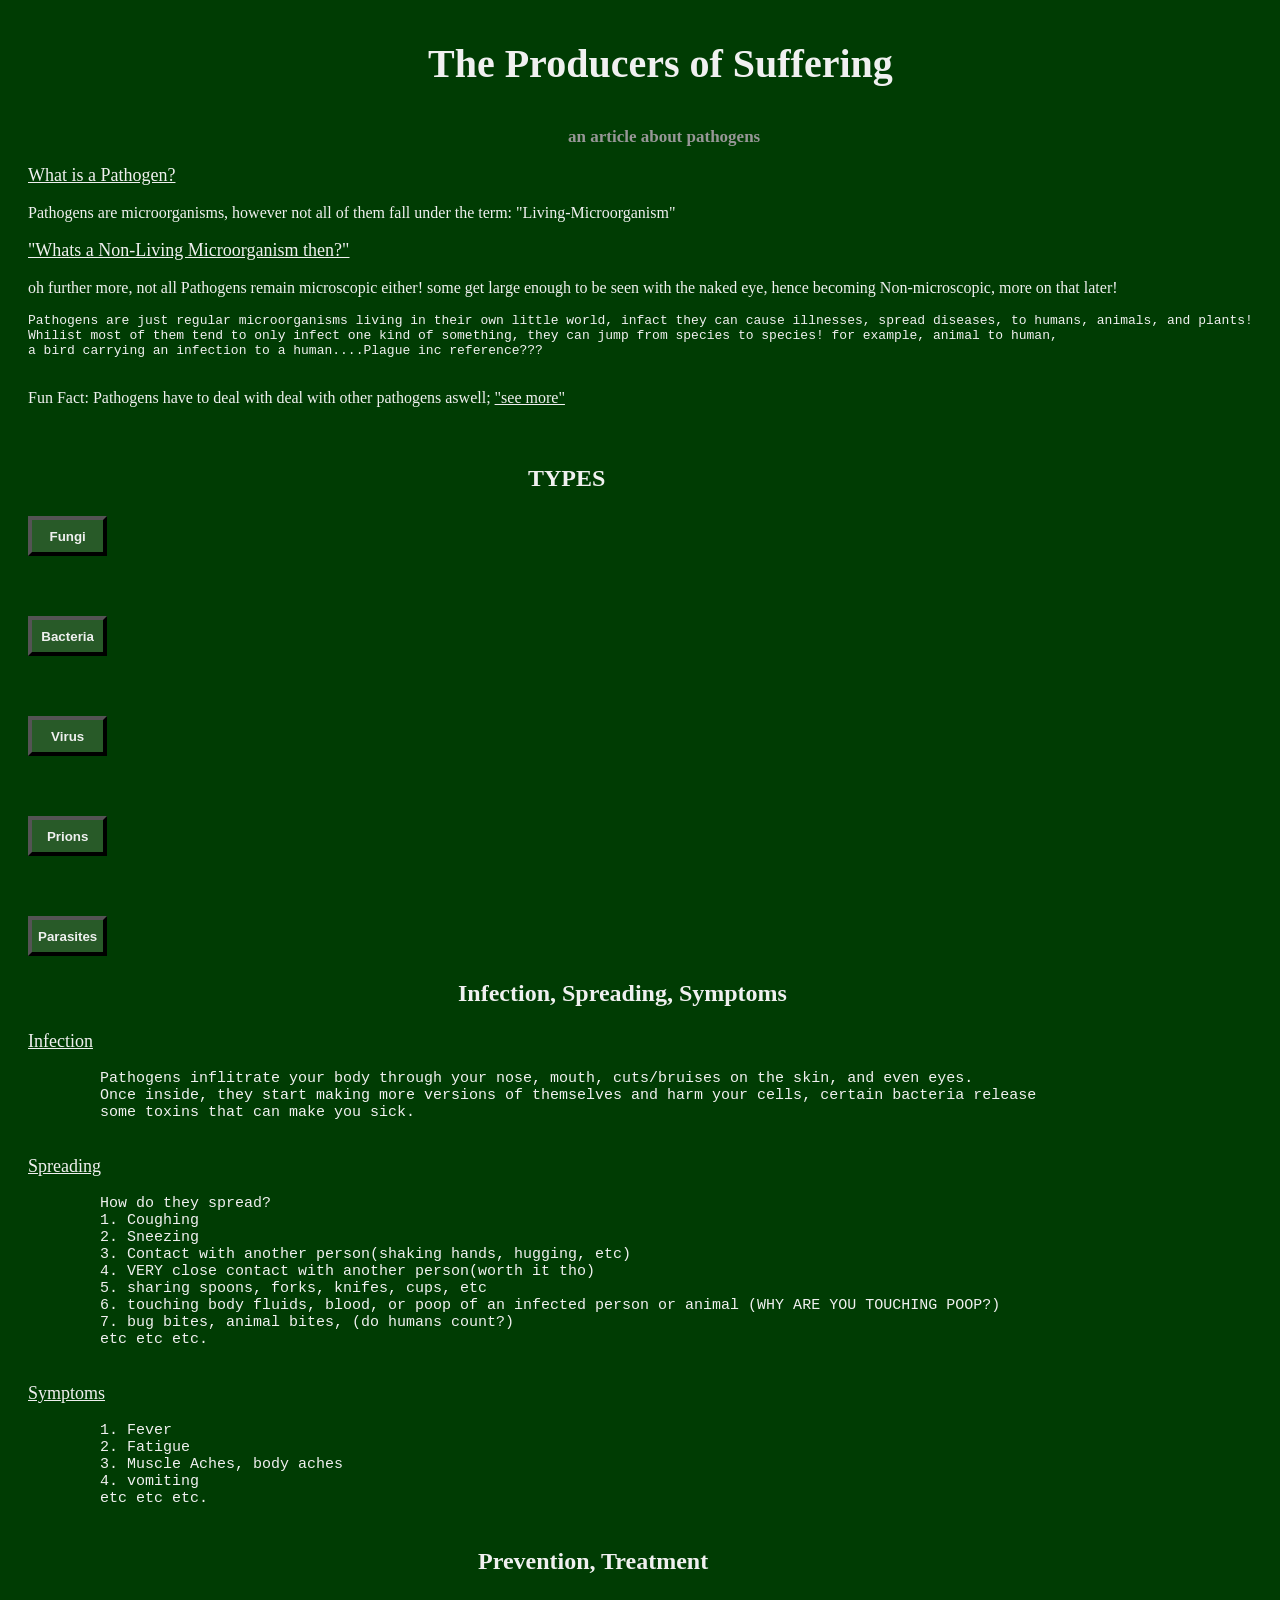
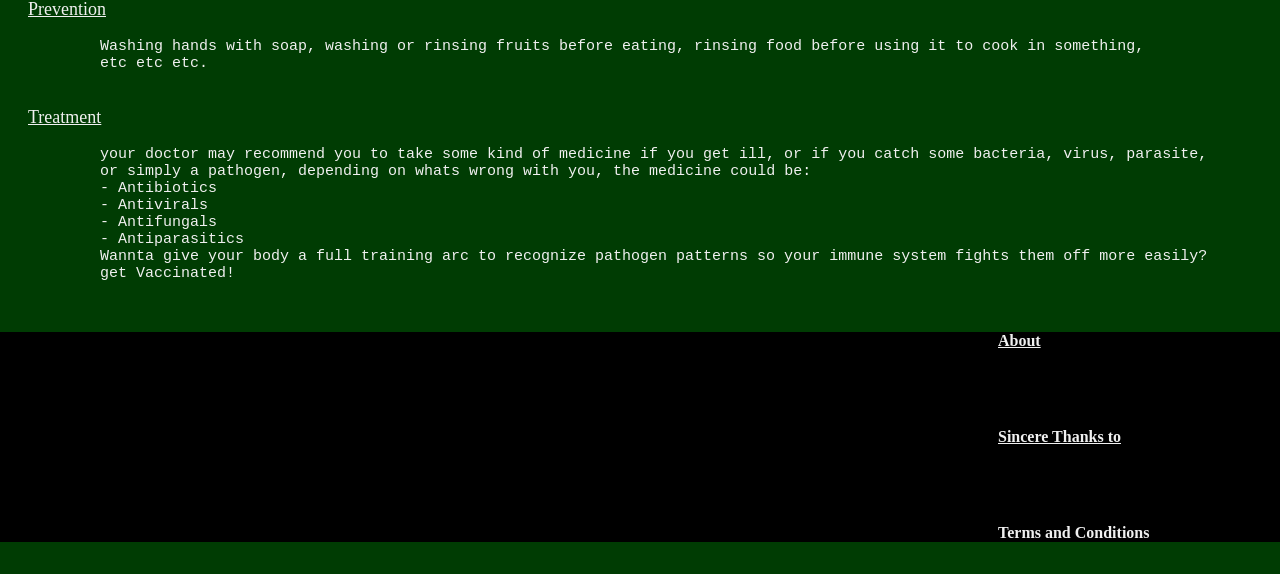
<file: index.html>
<!DOCTYPE html>
<html lang="en">
<head>
    <meta charset="UTF-8">
    <meta name="viewport" content="width=device-width, initial-scale=1.0">
    <title>T.P.O.S.</title>
    <link rel="stylesheet" href="index.css">
</head>
<body>

    <p id="TPOS">The Producers of Suffering</p> <!--If this is blahblah color-->
    <p id="aaap">an article about pathogens</p> <!--Then make this ligher blahblah color-->
    <p id="ques1">What is a Pathogen?</p>
    <p id="ans1">Pathogens are microorganisms, however not all of them fall under the term: "Living-Microorganism"</p>
    <p id="ques2"><a href="Non-living-micro">"Whats a Non-Living Microorganism then?"</a></p>
    <p id="text1">oh further more, not all Pathogens remain microscopic either! some get large enough to be seen with the naked eye, hence becoming Non-microscopic, more on that later!</p>
    <pre id="text1">
Pathogens are just regular microorganisms living in their own little world, infact they can cause illnesses, spread diseases, to humans, animals, and plants!
Whilist most of them tend to only infect one kind of something, they can jump from species to species! for example, animal to human,
a bird carrying an infection to a human....Plague inc reference???
    </pre >
    <p id="text1">Fun Fact: Pathogens have to deal with deal with other pathogens aswell; <a href="pathogens1v1">"see more"</a></p>
    <br>
    <p id="types_text">TYPES</p>

    <div class="all_types"> 
        <button id="fungi_button" onclick="show_fungi()">Fungi </button> 
        <button id="bacteria_button" onclick="show_bacteria()">Bacteria</button>
        <button id="virus_button" onclick="show_virus()">Virus</button>
        <button id="prion_button" onclick="show_prions()">Prions</button>
        <button id="parasite_button" onclick="show_parasites()">Parasites </button>
    </div>

    
    <pre id="fungi_info">
        e.g. mushrooms, toadstools, yeasts, mould, etc
        Some fungi look like plants, but are not really plants, 
        since they can't make their own food by using chlorophyll(they dont have it!). 
        Therefore they have to feed on other organic matter. 
        They spread through the air and the environment in spores
        "Wantta learn more about fungi?" -- Just Google It! <!--Reproduction: imagine this, one fungi, sitting ontop of a fridge eating up a dead fly, 
        sends off a spore, the spore touches a "fungi-suitable" surface and grows into a BIGGER fungi.
        NICE FUNGIS?: you know, seems like we are more of a foe to fungi than they are to us, yeast, a type of fungi, is used to make bread and beer. some moulds are used to make medicine..
        NOT SO NICE FUNGIS?: now hold on a minute, fungis aren't all FUN; some mushrooms are murderously toxic, and fungi can be responsible for fungal infections(Athlete's Foot, Ringworm, etc)
    -->
        <img id="pathogen_pic" src="images/mushroomfungi.jpg" alt="image of a mushroom">
    </pre>
    <pre id="bacteria_info">
        e.g. Escherichia coli(E. coli), Vibro cholerae, Yersinia pestis, etc
        single-cell microorganism. one bacteria = bacterium.
        Theres Millions or even more different types of bacteria that can be found. 
        They are EVERYWHERE, from your skin, airways, mouth, to sitting on your phone, floor, toilet, 
        and the list goes on and on and on. 
        "Wantta learn more about bacteria?" -- Just Google It!
        <img id="pathogen_pic" src="images/bacteriapic.jpg" alt="image of a mushroom">
    </pre>
    <pre id="virus_info">
        e.g. Influenza viruses, Retroviruses(HIV), Enteroviruses, etc
        similar to parasites, they need to infect another being(some virsuses even attack OTHER viruses!)
        to reproduce/spread. 
        Can infect humans, animals, plants, bacteria, and fungi.
        "Wantta learn more about viruses?" -- Just Google It!
        <img id="pathogen_pic" src="images/viruspic.jpg" alt="image of a mushroom">
    </pre>
    <pre id="prion_info">
        A misfolded protein that influences and causes misfolding problems in other same protein versions
        some but not all infect people, similarly some but not all infect animals.
        Prion Diseases - terminal illnesses - fatal
        worldwide affection ratio(people) - 1:1,000,000
        Types: Spordic, Familial, Acquired.
        "Wantta learn more about prions?" -- Just Google It!
        <img id="pathogen_pic" src="images/prionpic.png" alt="">
    </pre>
    <pre id="parasite_info">
        An organism, though still a pathogen. depend on a host to survive and spread. 
        a parasite somewhat hijacks a living organism, and gets its food from, or at the expense of that
        organism. It also causes harm to that organism, and sometimes this leads to the organisms death.
            Types          :      Examples
         Ectoparasites     :   Fleas, Head Lice, Ticks
         Helminths         :   Flukes, Tapeworms, Roundworms
         Protozoans        :   Amobea, Ciliates, Flagellates
        
        Symptoms in humans (a few): Abdominal pain, Increased appetite, insomnia, Weakness, Skin rash,
        Fatigue
        "Wantta learn more about parasites?" -- Just Google It!
        <img id="pathogen_pic" src="images/parasitepic.jpg" alt="">
    </pre>
    
    <p id="topics_text">Infection, Spreading, Symptoms</p>
    <p id="infection_text">Infection</p>
    <pre id="infection_info">
        Pathogens inflitrate your body through your nose, mouth, cuts/bruises on the skin, and even eyes.
        Once inside, they start making more versions of themselves and harm your cells, certain bacteria release
        some toxins that can make you sick.
    </pre>
    <p id="spreading_text">Spreading</p>
    <pre id="spreading_info">
        How do they spread? 
        1. Coughing
        2. Sneezing
        3. Contact with another person(shaking hands, hugging, etc)
        4. VERY close contact with another person(worth it tho) <!--remove in the future if tis a professinal website-->
        5. sharing spoons, forks, knifes, cups, etc
        6. touching body fluids, blood, or poop of an infected person or animal (WHY ARE YOU TOUCHING POOP?) 
        7. bug bites, animal bites, (do humans count?)
        etc etc etc.
    </pre>
    <p id="symptoms_text">Symptoms</p>
    <pre id="symptoms_info">
        1. Fever
        2. Fatigue
        3. Muscle Aches, body aches
        4. vomiting
        etc etc etc.
    </pre>
    <p id="additional_text">Prevention, Treatment</p>
    <p id="prevention_text">Prevention</p>
    <pre id="prevention_info">
        Washing hands with soap, washing or rinsing fruits before eating, rinsing food before using it to cook in something,
        etc etc etc.
    </pre>
    <p id="treatment_text">Treatment</p>
    <pre id="treatment_info">
        your doctor may recommend you to take some kind of medicine if you get ill, or if you catch some bacteria, virus, parasite, 
        or simply a pathogen, depending on whats wrong with you, <!--ill rethink if this is okay to write later-->the medicine could be:
        - Antibiotics
        - Antivirals
        - Antifungals
        - Antiparasitics
        Wannta give your body a full training arc to recognize pathogen patterns so your immune system fights them off more easily? 
        get Vaccinated!
    </pre>
    <br>

    <div id="footer">
        <div id="about"><a href="about.html">About</a></div>
        <br>
        <div id="ty"><a href="SpecialThanks.html">Sincere Thanks to</a></div>
        <br>
        <div id="tac">Terms and  Conditions</div>
    </div>

    <script src="index.js"></script>
</body>
</html>
</file>
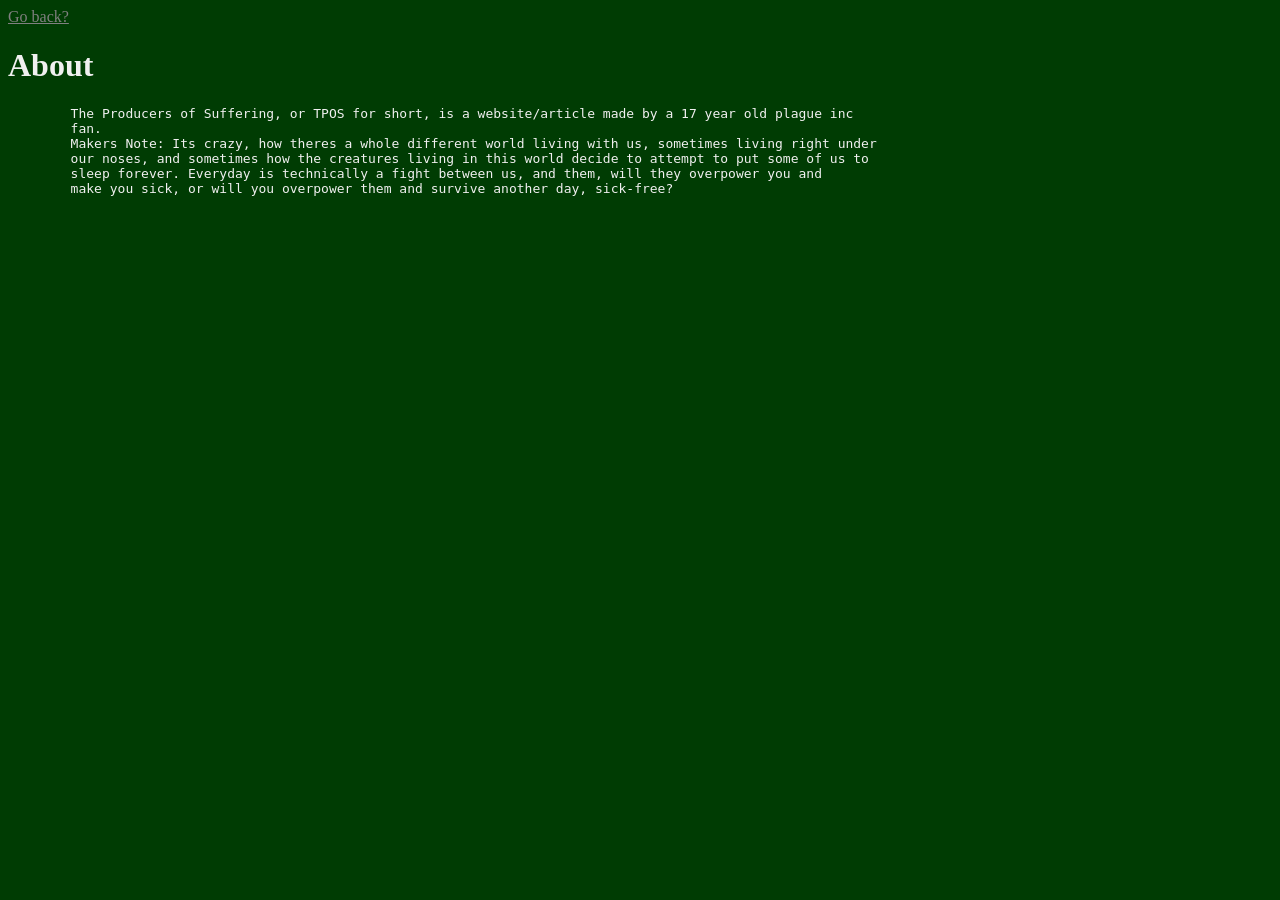
<file: about.html>
<!DOCTYPE html>
<html lang="en">
<head>
    <meta charset="UTF-8">
    <meta name="viewport" content="width=device-width, initial-scale=1.0">
    <title>TPOS</title>
    <link rel="stylesheet" href="moresheet.css">
</head>
<body>
    <a href="index.html">Go back?</a>

    <h1>About</h1>
    <pre>
        The Producers of Suffering, or TPOS for short, is a website/article made by a 17 year old plague inc
        fan. 
        Makers Note: Its crazy, how theres a whole different world living with us, sometimes living right under 
        our noses, and sometimes how the creatures living in this world decide to attempt to put some of us to 
        sleep forever. Everyday is technically a fight between us, and them, will they overpower you and
        make you sick, or will you overpower them and survive another day, sick-free?
    </pre>
</body>
</html>
</file>
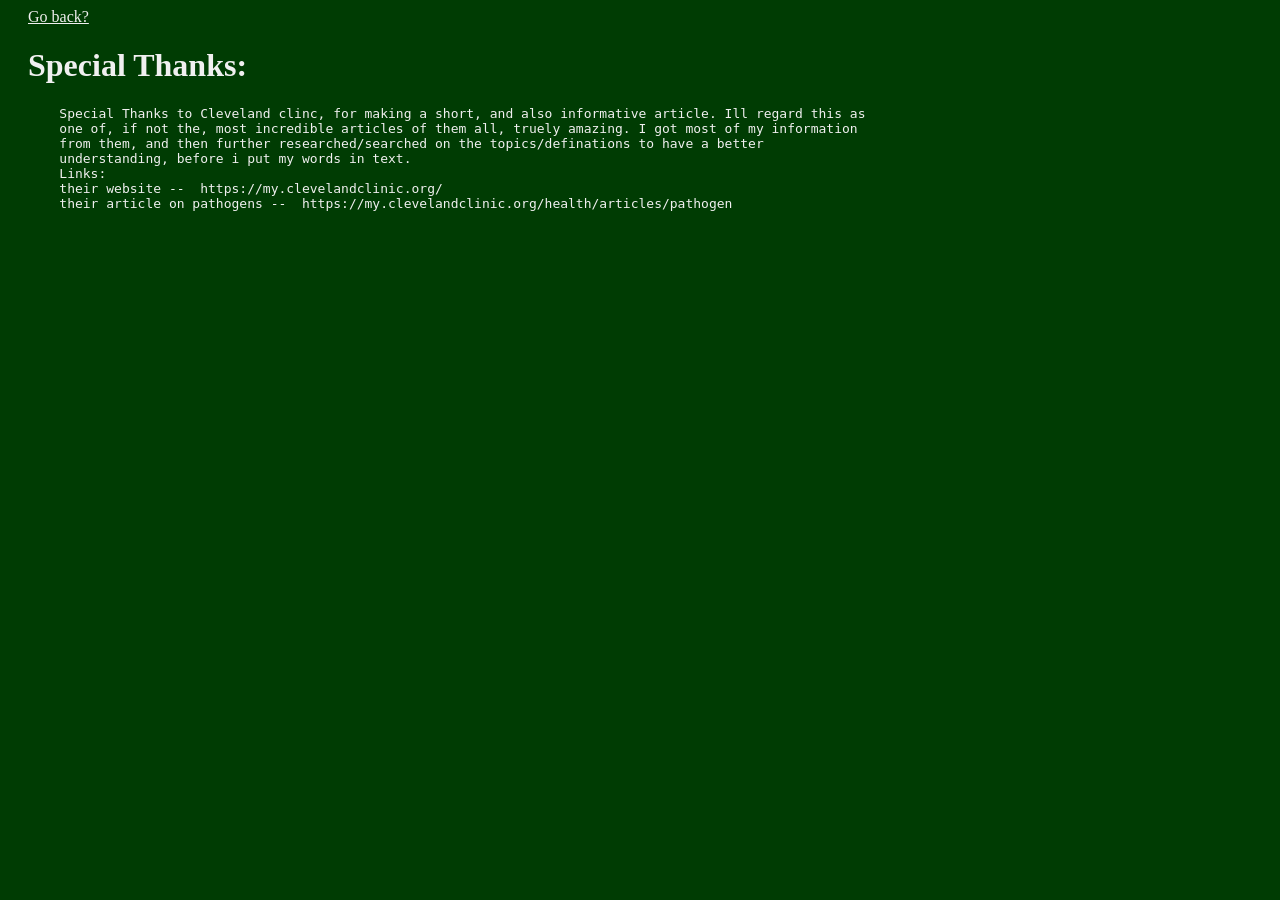
<file: SpecialThanks.html>
<!DOCTYPE html>
<html lang="en">
<head>
    <meta charset="UTF-8">
    <meta name="viewport" content="width=device-width, initial-scale=1.0">
    <title>TPOS</title>
</head>
    <link rel="stylesheet" href="index.css">
<body>
    <a href="index.html">Go back?</a>
    <h1>Special Thanks:</h1>
    <pre>
    Special Thanks to Cleveland clinc, for making a short, and also informative article. Ill regard this as
    one of, if not the, most incredible articles of them all, truely amazing. I got most of my information
    from them, and then further researched/searched on the topics/definations to have a better 
    understanding, before i put my words in text.
    Links:
    their website --  https://my.clevelandclinic.org/
    their article on pathogens --  https://my.clevelandclinic.org/health/articles/pathogen
</body>
</html>
</file>
<file: index.css>
body {
    padding-left: 20px;
    color: rgb(240, 240, 240);
    background-color: rgb(0, 60, 3);
    overflow-x: hidden;
}
a {
    color: rgb(240, 240, 240);
    display:inline;
}
a:visited {
    color: rgb(182, 182, 182);
}
#TPOS {
    font-size: 40px;
    font-weight: bold;
    transform: translateX(400px);
}
#aaap {
    font-size: 17px;
    font-weight: bolder;
    transform: translateX(540px);
    color: rgb(151, 151, 151);
}
#ques1 {
    text-decoration: underline;
    font-size: 18px;
}



#ques2 {
    text-decoration: underline;
    font-size: 18px;
}

#types_text {
    transform: translateX(500px);
    font-family: Times 'Times New Roman', Times, serif;
    font-size: 24px;
    font-weight: bold;
}

.all_types {
    display: inline-flex;
    flex-direction: column;
    row-gap: 60px;
}

#pathogen_pic {
    height: 200px;
    transform: translate(700px, -140px);
}

#fungi_info {
    display: inline;
    visibility: hidden;
    position:absolute;
    top: 650px;
    font-weight: bold;
}
#fungi_button {
    color: rgb(240, 240, 240);
    background-color:rgb(40, 90, 40);
    height: 40px;
    font-weight: bold;
    border-width: 4px;
}


#bacteria_info {
    display: inline;
    visibility: hidden;
    position:absolute;
    top: 650px;
    font-weight: bold;
}
#bacteria_button {
    color: rgb(240, 240, 240);
    background-color:rgb(40, 90, 40);
    height: 40px;
    font-weight: bold;
    border-width: 4px;
}


#virus_info {
    display: inline;    
    visibility: hidden;
    position: absolute;
    top: 650px;
    font-weight: bold;
}
#virus_button {
    color: rgb(240, 240, 240);
    background-color:rgb(40, 90, 40);
    height: 40px;
    font-weight: bold;
    border-width: 4px;
}


#prion_info {
    display: inline;
    visibility: hidden;
    position: absolute;
    top: 650px; 
    font-weight: bold;
}
#prion_button {
    color: rgb(240, 240, 240);
    background-color:rgb(40, 90, 40);
    height: 40px;
    font-weight: bold;
    border-width: 4px;
}


#parasite_info {
    display: inline;
    visibility: hidden;
    position:absolute;
    top: 650px;
    font-weight: bold;
}
#parasite_button {
    color: rgb(240, 240, 240);
    background-color:rgb(40, 90, 40);
    height: 40px;
    font-weight: bold;
    border-width: 4px;
}


#topics_text {
    transform: translateX(430px);
    font-size: 24px;
    font-weight: bold;
}

#infection_text {
    text-decoration: underline;
    font-size: 18px;
}   
#infection_info {
    font-size: 15px;
}

#spreading_text {
    text-decoration: underline;
    font-size: 18px;
}
#spreading_info {
    font-size: 15px;
}

#symptoms_text {
    text-decoration: underline;
    font-size: 18px;
}
#symptoms_info {
    font-size: 15px;
}

#additional_text {
    font-size: 24px;
    font-weight: bold;
    transform: translateX(450px);
}

#prevention_text {
    text-decoration: underline;
    font-size: 18px;
}
#prevention_info {
    font-size: 15px;
}
#treatment_text {
    text-decoration: underline;
    font-size: 18px;
}
#treatment_info {
    font-size: 15px;
}

#footer {
    display: flex;
    flex-direction: column;
    row-gap: 30px;
    background-color: black;
    margin-left: -30px;
    margin-right: -30px;
    margin-bottom: -50px;
    padding-bottom: -50px;
    padding-left: 1000px;
    font-size: 16px;
    font-family: system-ui 'Courier New', Courier, monospace;
    font-weight: bolder;
}
</file>
<file: moresheet.css>
body {
    color: rgb(240, 240, 240);
    background-color: rgb(0, 60, 3);
    overflow-x: hidden;
}
a {
    color: grey;
}
a:visited {
    color: lightgray;
}
</file>
